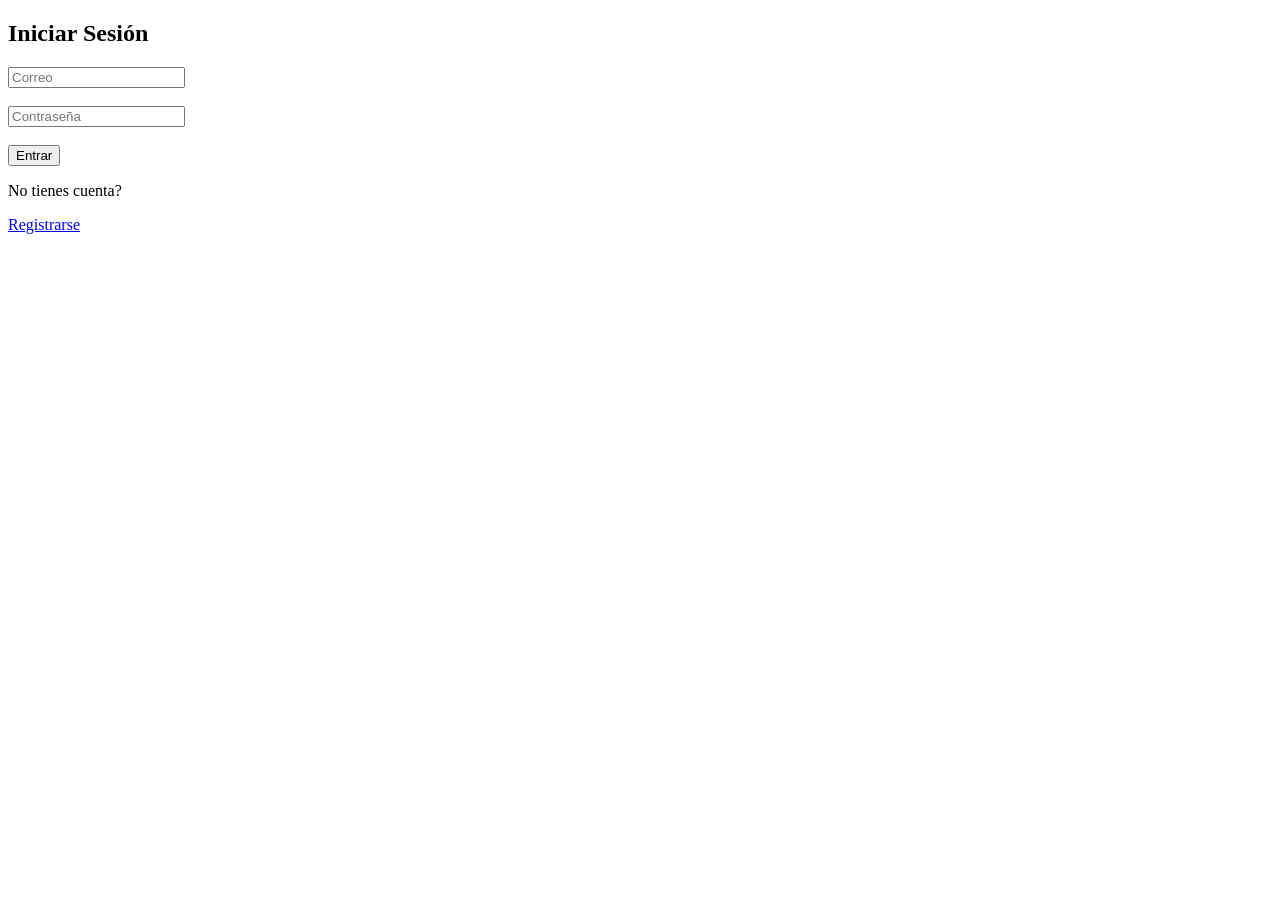
<file: index.html>
<!DOCTYPE html>
<html>
<head>
<title>Login</title>
<link rel="stylesheet" href="css/estilos.css">
</head>

<body>

<h2>Iniciar Sesión</h2>

<form id="formLogin">

<input type="email" id="correoLogin" placeholder="Correo">
<br><br>

<input type="password" id="passwordLogin" placeholder="Contraseña">
<br><br>

<button type="submit">Entrar</button>

</form>

<p>No tienes cuenta?</p>

<a href="registro.html">Registrarse</a>

<script src="js/login.js"></script>

</body>
</html>
</file>
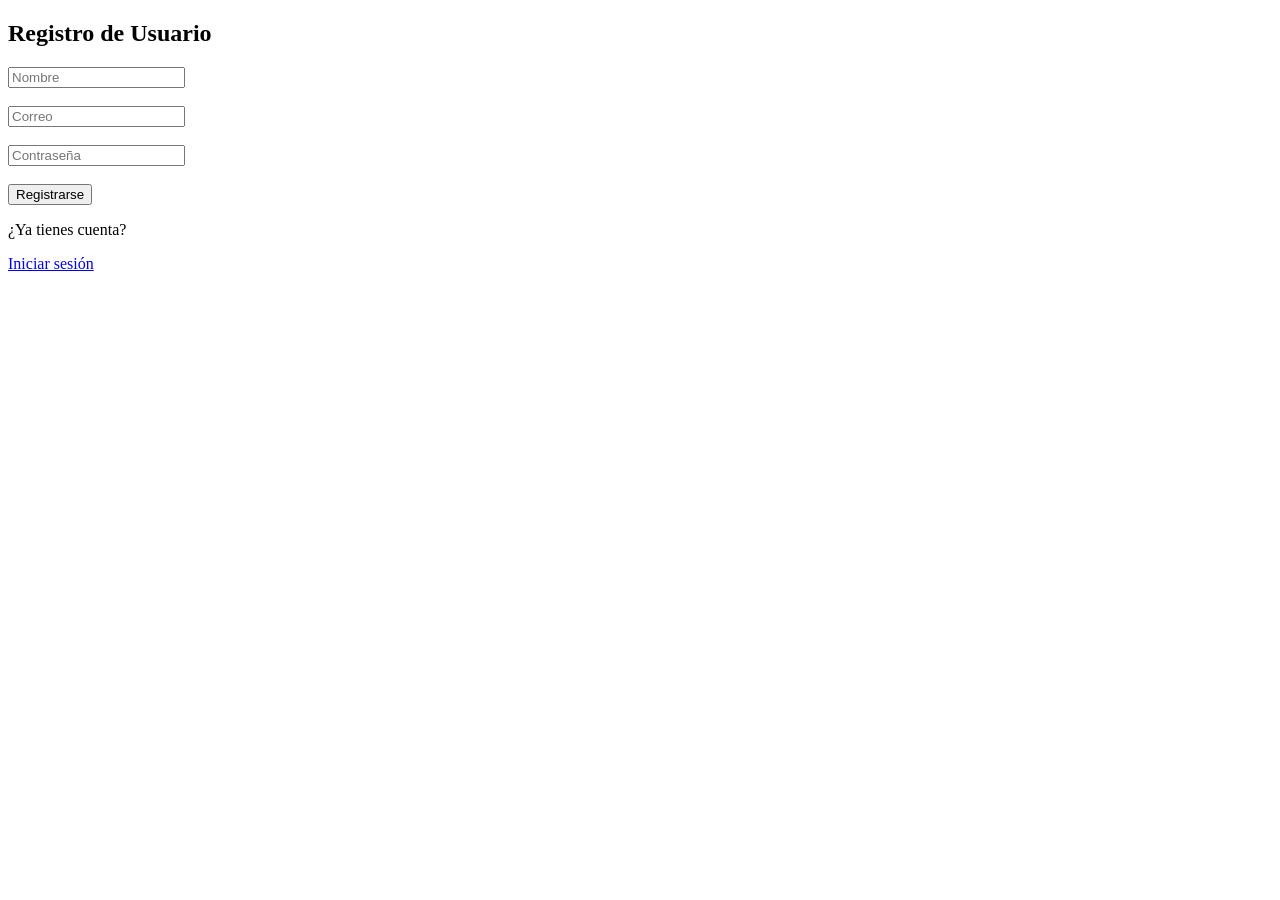
<file: registro.html>
<!DOCTYPE html>
<html>
<head>
<title>Registro</title>
<link rel="stylesheet" href="css/estilos.css">
</head>

<body>

<h2>Registro de Usuario</h2>

<form id="formRegistro">

<input type="text" id="nombre" placeholder="Nombre" required>
<br><br>

<input type="email" id="correo" placeholder="Correo" required>
<br><br>

<input type="password" id="password" placeholder="Contraseña" required>
<br><br>

<button type="submit">Registrarse</button>

</form>

<p>¿Ya tienes cuenta?</p>
<a href="index.html">Iniciar sesión</a>

<script src="js/registro.js"></script>

</body>
</html>
</file>
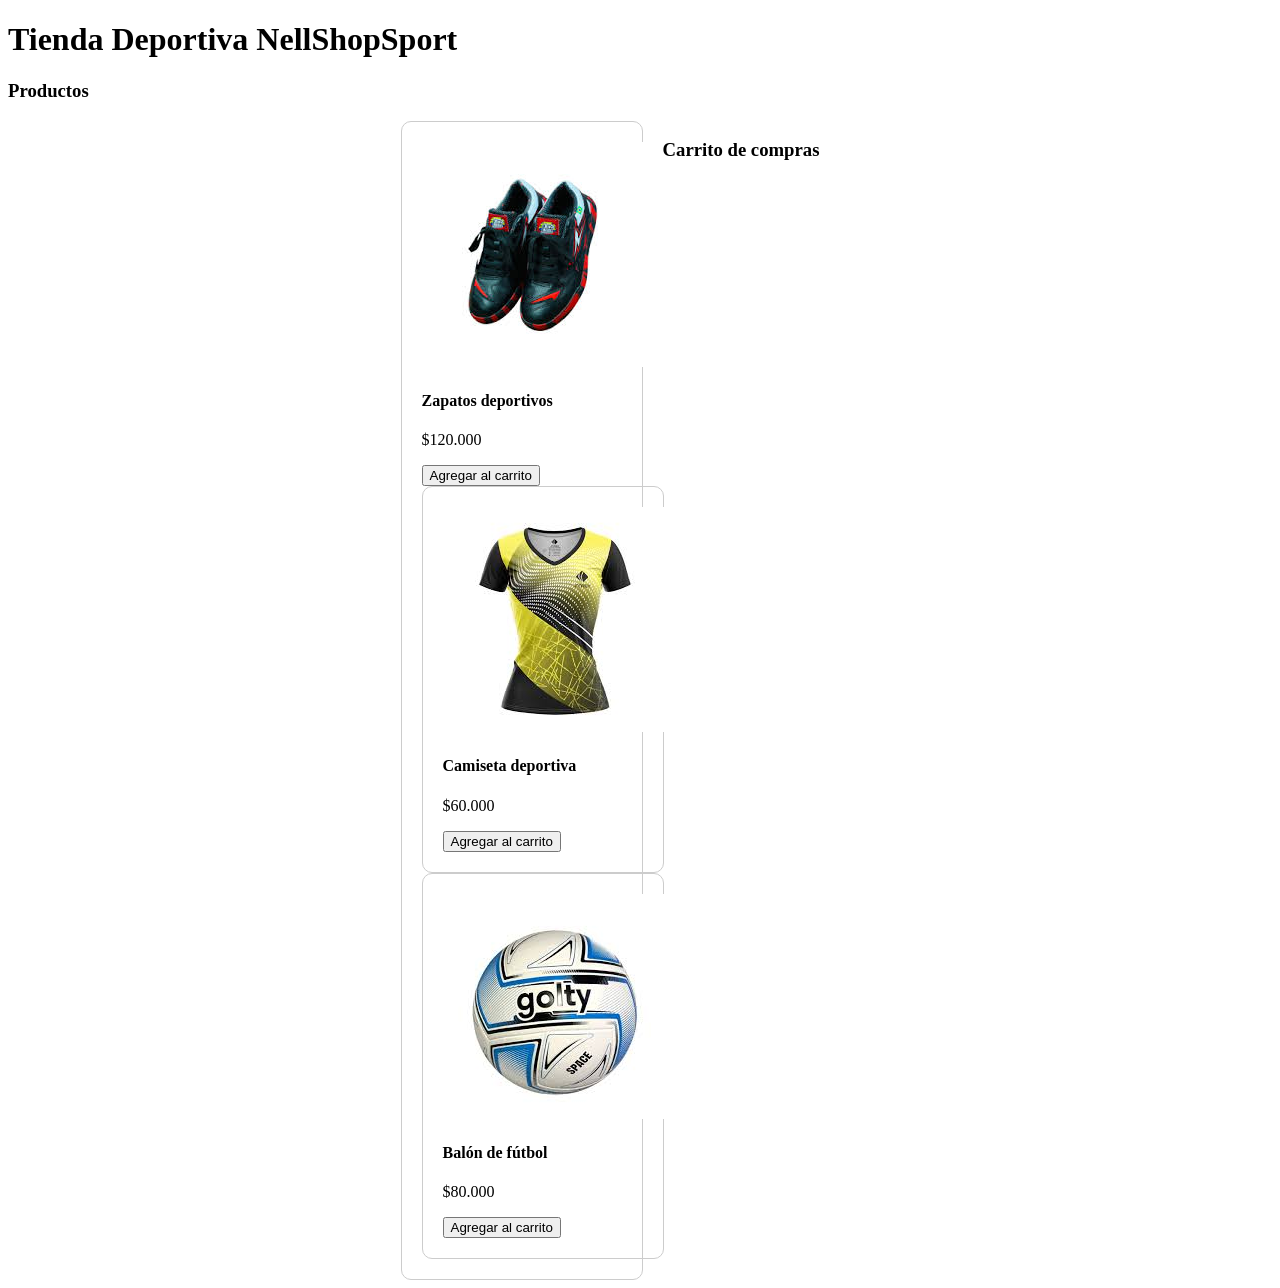
<file: tienda.html>
<!DOCTYPE html>
<html>
<head>
    <meta charset="UTF-8">
    <title>NellShopSport</title>
<link rel="stylesheet" href="https://cdnjs.cloudflare.com/ajax/libs/font-awesome/6.0.0/css/all.min.css">  
<link rel="stylesheet" href="css/estilos.css">
</head>
<body>
<h1>Tienda Deportiva NellShopSport</h1>
<h3>Productos</h3>

<div class="productos">

<div class="producto">
   <img src="Tenis.jpg" alt=""> 
<h4>Zapatos deportivos</h4>
<p>$120.000</p>
<button onclick="agregarCarrito('Tenis deportivos')">Agregar al carrito</button>

<div class="producto">
 <img src="Camiseta.jpg" alt="">   
<h4>Camiseta deportiva</h4>
<p>$60.000</p>
<button onclick="agregarCarrito('Camiseta deportiva')">Agregar al carrito</button>
</div>

<div class="producto">
    <img src="Balon Futbol.jpg" alt="">
<h4>Balón de fútbol</h4>
<p>$80.000</p>
<button onclick="agregarCarrito('Balón de fútbol')">Agregar al carrito</button>
</div>

</div>

<h3>Carrito de compras</h3>

<ul id="carrito"></ul>

<script src="js/carrito.js"></script>

</body>
</html>
</file>
<file: css/estilos.css>
.productos{

display:flex;
justify-content:center;
gap:20px;

}

.producto{

border:1px solid #ccc;
padding:20px;
width:200px;
border-radius:10px;

}

button{

cursor:pointer;

}
</file>
